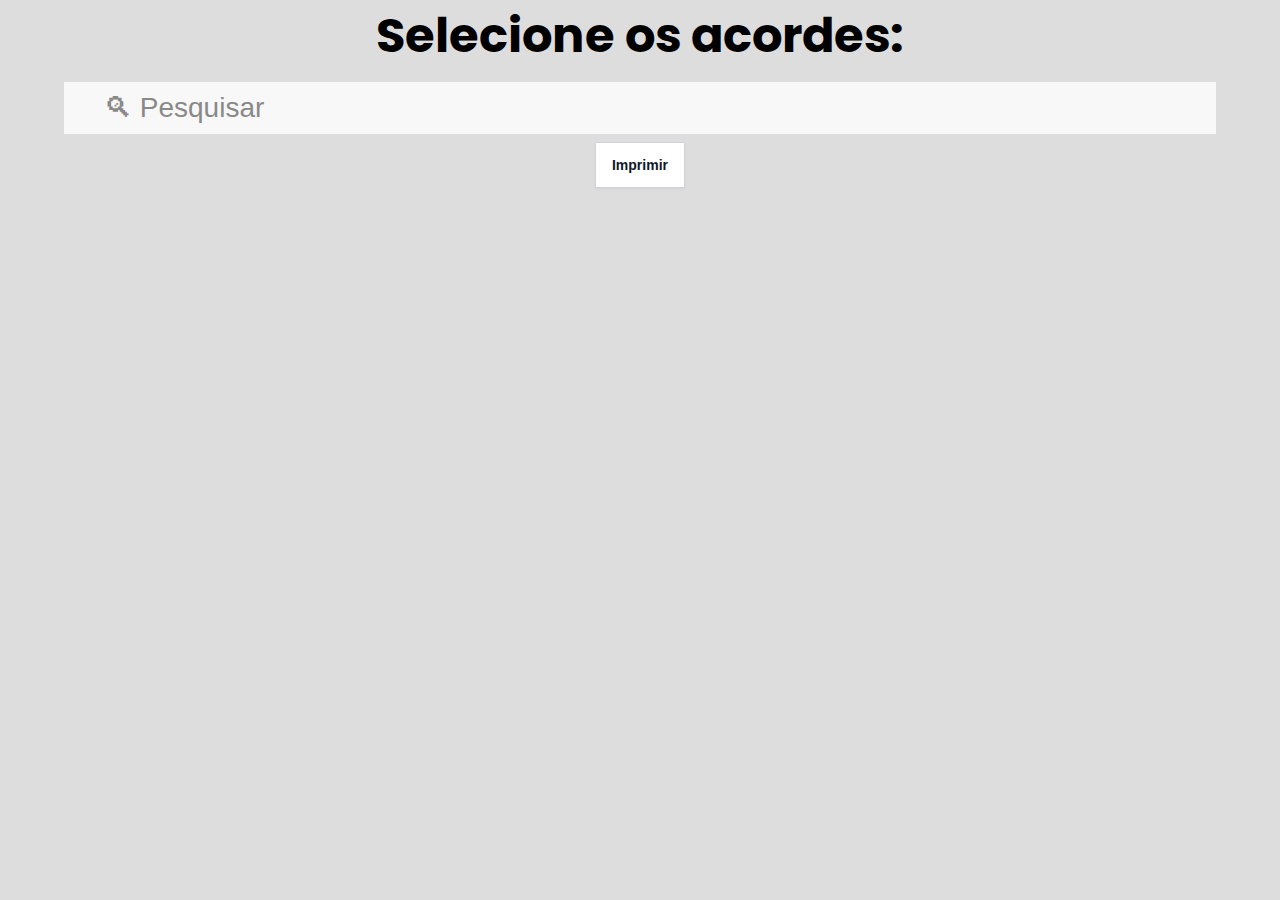
<file: index.html>
<!DOCTYPE html>
<html lang="en">
  <head>
    <meta charset="UTF-8" />
    <meta name="viewport" content="width=device-width, initial-scale=1.0" />
    <title>Document</title>
    <link rel="stylesheet" href="main.css" />
    <link rel="stylesheet" href="index.css" />
    <link rel="stylesheet" href="acorde.css" />
  </head>

  <body>
    <main>
      <section class="row" hidden>
        <h1>Acordes:</h1>
        <h2>Selecionados:</h2>
        <div>
          <div>
            <ul class="flex" id="listAcordesSelecionados"></ul>
          </div>
        </div>
      </section>
      <section>
        <h1>Selecione os acordes:</h1>
        <div class="container-input">
          <input
            id="txtPesquisa"
            type="text"
            placeholder="🔍︎ Pesquisar"
            name="text"
            class="input"
          /><br />
          <button id="btnPrint">Imprimir</button>
        </div>

        <div>
          <ul class="flex wrap" id="acordesDisponiveis"></ul>
        </div>
      </section>
    </main>
    <dialog id="dlgImpressao">
      <h2>Você está imprimindo esses acordes:</h2>
      <form method="dialog">
        <ul class="flex" id="acordesImpressao"></ul>
        <label>Cor de destaque:</label>
        
        <select id="cmbCor">
          <option value="red">Vermelho</option>
          <option value="green">Verde</option>
          <option value="#ff7700">Roxo</option>
          <option value="#ff7700">Laranja</option>
          <option value="black">Preto</option>
        </select><br> 
        <button value="confirm">Imprimir</button>
        <button value="cancel">Cancelar</button>
      </form>
    </dialog>
  </body>
  <script type="module" src="App.js"></script>
</html>
</file>
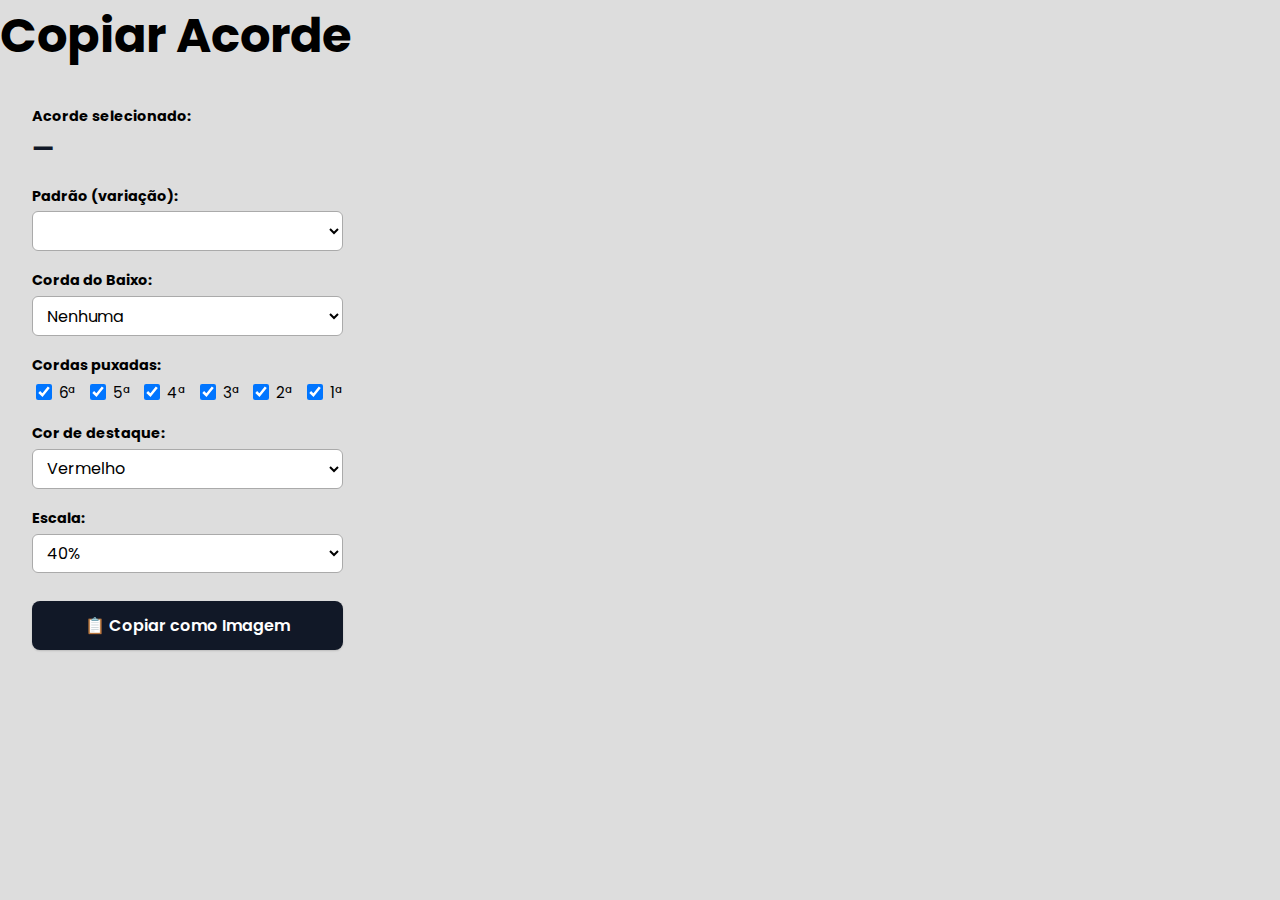
<file: copy.html>
<!DOCTYPE html>
<html lang="pt-BR">
  <head>
    <meta charset="UTF-8" />
    <meta name="viewport" content="width=device-width, initial-scale=1.0" />
    <title>Copiar Acorde</title>
    <link rel="stylesheet" href="main.css" />
    <link rel="stylesheet" href="acorde.css" />
  </head>

  <style>
    .page {
      display: flex;
      gap: 2rem;
      padding: 2rem;
      align-items: flex-start;
    }

    .controls {
      display: flex;
      flex-direction: column;
      gap: 1.2rem;
      min-width: 220px;
      flex-shrink: 0;
    }

    .control-group {
      display: flex;
      flex-direction: column;
      gap: 0.3rem;
    }

    .control-group > label:first-child {
      font-weight: 700;
      font-size: 0.9rem;
    }

    #lblAcordeNome {
      font-size: 1.5rem;
      font-weight: 700;
      color: #111827;
    }

    select {
      padding: 0.4rem 0.6rem;
      border-radius: 6px;
      border: 1px solid #aaa;
      font-family: inherit;
      font-size: 1rem;
      background: white;
      cursor: pointer;
    }

    .cordas-row {
      display: flex;
      gap: 0.6rem;
      flex-wrap: wrap;
    }

    .cordas-row label {
      display: flex;
      align-items: center;
      gap: 0.25rem;
      font-weight: 400;
      font-size: 0.95rem;
      cursor: pointer;
    }

    .cordas-row input[type="checkbox"] {
      cursor: pointer;
      width: 16px;
      height: 16px;
    }

    #btnCopiar {
      margin-top: 0.5rem;
      padding: 0.75rem 1.5rem;
      background: #111827;
      color: white;
      border: none;
      border-radius: 8px;
      font-family: inherit;
      font-size: 1rem;
      font-weight: 600;
      cursor: pointer;
      box-shadow: 0 1px 2px rgba(0,0,0,0.15);
    }

    #btnCopiar:hover {
      background: #374151;
    }

    #msgCopiado {
      color: green;
      font-weight: 700;
      font-size: 0.95rem;
      display: none;
    }

    /* Chord grid */
    #acordesList {
      display: flex;
      flex-wrap: wrap;
      gap: 1rem;
      align-items: flex-start;
    }

    .acorde-item {
      width: 130px;
      cursor: pointer;
      border: 3px solid transparent;
      border-radius: 10px;
      overflow: hidden;
      background: white;
      box-shadow: 6px 6px 8px -1px rgba(0, 0, 0, 0.1);
      transition: border-color 0.15s;
    }

    .acorde-item:hover {
      border-color: #9ca3af;
    }

    .acorde-item.selected {
      border-color: #111827;
      box-shadow: 0 0 0 2px #111827;
    }

    .acorde-item svg {
      width: 100%;
      height: auto;
      display: block;
    }
  </style>

  <body>
    <main>
      <h1>Copiar Acorde</h1>
      <div class="page">

        <div class="controls">

          <div class="control-group">
            <label>Acorde selecionado:</label>
            <span id="lblAcordeNome">—</span>
          </div>

          <div class="control-group">
            <label for="cmbPadrao">Padrão (variação):</label>
            <select id="cmbPadrao"></select>
          </div>

          <div class="control-group">
            <label for="cmbBaixo">Corda do Baixo:</label>
            <select id="cmbBaixo">
              <option value="">Nenhuma</option>
              <option value="6">6ª corda (Baixo)</option>
              <option value="5">5ª corda</option>
              <option value="4">4ª corda</option>
              <option value="3">3ª corda</option>
              <option value="2">2ª corda</option>
              <option value="1">1ª corda (Aguda)</option>
            </select>
          </div>

          <div class="control-group">
            <label>Cordas puxadas:</label>
            <div class="cordas-row">
              <label><input type="checkbox" name="corda" value="6" checked> 6ª</label>
              <label><input type="checkbox" name="corda" value="5" checked> 5ª</label>
              <label><input type="checkbox" name="corda" value="4" checked> 4ª</label>
              <label><input type="checkbox" name="corda" value="3" checked> 3ª</label>
              <label><input type="checkbox" name="corda" value="2" checked> 2ª</label>
              <label><input type="checkbox" name="corda" value="1" checked> 1ª</label>
            </div>
          </div>

          <div class="control-group">
            <label for="cmbCor">Cor de destaque:</label>
            <select id="cmbCor">
              <option value="red">Vermelho</option>
              <option value="green">Verde</option>
              <option value="#7700ff">Roxo</option>
              <option value="#ff7700">Laranja</option>
              <option value="black">Preto</option>
            </select>
          </div>
          <div class="control-group">
            <label for="cmbEscala">Escala:</label>
            <select name="cmbEscala" id="cmbEscala">
                <option value="0.3">30%</option>
                <option value="0.38">38%</option>
                <option value="0.4" selected>40%</option>
                <option value="0.5">50%</option>
                <option value="0.6">60%</option>
                <option value="0.7">70%</option>
                <option value="0.8">80%</option>
                <option value="0.9">90%</option>
                <option value="1">100%</option>
                <option value="2">200%</option>
                <option value="3">300%</option>
            </select>
          </div>
          <button id="btnCopiar">📋 Copiar como Imagem</button>
          <span id="msgCopiado">✓ Copiado!</span>

        </div>

        <div id="acordesList"></div>

      </div>
    </main>
  </body>
  <script type="module" src="AppCopy.js"></script>
</html>
</file>
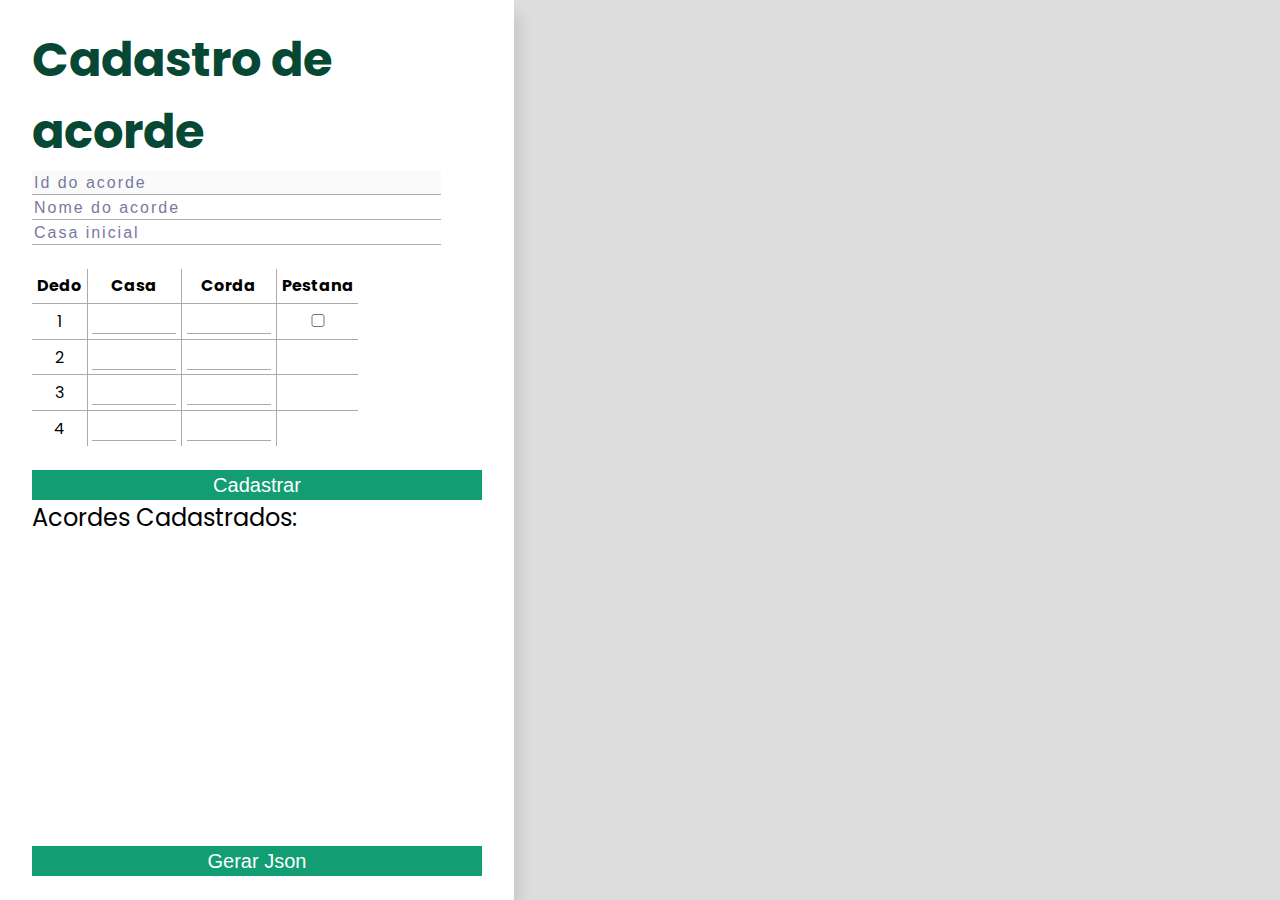
<file: novoAcorde.html>
<!DOCTYPE html>
<html lang="en">
  <head>
    <meta charset="UTF-8" />
    <meta name="viewport" content="width=device-width, initial-scale=1.0" />
    <title>Document</title>
    <link rel="stylesheet" href="main.css" />
    <link rel="stylesheet" href="acorde.css" />
    <link rel="stylesheet" href="form.css" />
  </head>
  <style>
    svg {
      width: 100%;
    }
  </style>
  <body>
    <main class="flex wrap">
      <section id="divFormAcorde">
        <h1>Cadastro de acorde</h1>
        <form id="frmCadAcorde">
          <!-- <label for="txtId">Id acorde:</label> -->
          <input
            type="text"
            id="txtId"
            disabled
            placeholder="Id do acorde"
          /><br />
          <!-- <label for="txtNome">Nome acorde:</label> -->
          <input type="text" id="txtNome" placeholder="Nome do acorde" /><br />
          <!-- <label for="txtCasaInicial">Casa Inicial:</label> -->
          <input type="text" id="txtCasaInicial" placeholder="Casa inicial" />
          <table>
            <tr>
              <th>Dedo</th>
              <th>Casa</th>
              <th>Corda</th>
              <th>Pestana</th>
            </tr>
            <tr>
              <td>1</td>
              <td><input type="number" id="txtCasa1" min="0" max="21" /></td>
              <td><input type="number" id="txtCorda1" min="0" max="6" /></td>
              <td><input type="checkbox" id="checkPestana" /></td>
            </tr>
            <tr>
              <td>2</td>
              <td><input type="number" id="txtCasa2" min="0" max="21" /></td>
              <td><input type="number" id="txtCorda2" min="0" max="6" /></td>
              <td></td>
            </tr>
            <tr>
              <td>3</td>
              <td><input type="number" id="txtCasa3" min="0" max="21" /></td>
              <td><input type="number" id="txtCorda3" min="0" max="6" /></td>
              <td></td>
            </tr>
            <tr>
              <td>4</td>
              <td><input type="number" id="txtCasa4" min="0" max="21" /></td>
              <td><input type="number" id="txtCorda4" min="0" max="6" /></td>
              <td></td>
            </tr>
          </table>
          <button type="button" id="btnVisualizar" >Visualizar</button>
          <button type="button" id="btnCadastrar">Cadastrar</button>
        </form>
        <span class="tituloLista">Acordes Cadastrados:</span>
        <ul id="listAcordesCadastrados"></ul>
        <button type="button" id="btnGerarJson">Gerar Json</button>
      </section>
      <section id="acordeLiveView">
        <div id="acordeCadastrado"></div>
      </section>
    </main>
  </body>
  <script type="module" src="AppNovoAcorde.js"></script>
</html>
</file>
<file: main.css>
@import url("https://fonts.googleapis.com/css?family=Poppins:700|Poppins:400");

body {
  font-family: "Poppins";
  font-weight: 400;
}

h1,
h2,
h3,
h4,
h5 {
  font-family: "Poppins";
  font-weight: 700;
  margin: 0;
}

html {
  font-size: 100%;
} /* 16px */

h1 {
  font-size: 3rem;
  padding-bottom: 0.1rem; /* 67.36px */
}

h2 {
  font-size: 1.5rem; /* 50.56px */
}

small {
  font-size: 0.75rem; /* 12px */
}

html,
body {
  height: 100%;
}

body {
  margin: 0;
  background: #ddd;
  color: black;
}

main {
  height: 100%;
  padding: 0;
  margin: 0px;
}

ul{
  padding: 0;
  margin: 0;
}

.row {
  margin: 0.5em 0;
  width: 100%;
}

.flex {
  display: flex;
}

.wrap {
  flex-wrap: wrap;
}
</file>
<file: index.css>
* {
  box-sizing: border-box;
}
button {
  background-color: #ffffff;
  border: 1px solid rgb(209, 213, 219);
  color: #111827;
  font-size: 0.875rem;
  font-weight: 600;
  line-height: 1.25rem;
  padding: 0.75rem 1rem;
  text-align: center;
  -webkit-box-shadow: 0 1px 2px 0 rgba(0, 0, 0, 0.05);
  box-shadow: 0 1px 2px 0 rgba(0, 0, 0, 0.05);
  cursor: pointer;
  -moz-user-select: none;
  -ms-user-select: none;
  user-select: none;
  -webkit-user-select: none;
  -ms-touch-action: manipulation;
  touch-action: manipulation;
}

button:hover {
  background-color: #f9fafb;
}

button:focus {
  outline: 2px solid rgba(0, 0, 0, 0.1);
  outline-offset: 2px;
}

button:focus-visible {
  -webkit-box-shadow: none;
  box-shadow: none;
}

section {
  text-align: center;
}

#acordesDisponiveis {
  width: 90%;
  place-content: center;
  margin: 1.5rem auto 0 auto;
  column-gap: 15px;
  row-gap: 15px;
}

#acordesImpressao {
  column-gap: 15px;
  row-gap: 15px;
  width: min-content;
}

.gridItem {
  list-style: none;
  display: inline-block;
  text-align: center;
  background: white;
  box-shadow: 6px 6px 8px -1px rgba(0, 0, 0, 0.1);
  width: calc(100% / 12);
  min-width: 125px;
}

.gridItemSmall {
  width: calc(100% / 20) !important;
  min-width: 60px !important;
}

.gridItem svg {
  width: 100%;
}

.container-input {
  position: relative;
}

.input {
  width: 90%;
  margin: 0.5rem auto;
  padding: 10px 0px 10px 40px;
  font-size: 1.75rem;
  border: 0;
  transition: all 0.2s ease-in-out;
  outline: none;
  opacity: 0.8;
}

.container-input svg {
  position: absolute;
  top: 50%;
  left: 10px;
  transform: translate(0, -50%);
}

.input:focus {
  opacity: 1;
}

.selecionado {
  position: relative;
  background-color: #c3dbfe;
}

dialog {
  border: 0;
  border-radius: 15px;
}

::backdrop {
  background-color: darkgray;
  opacity: 0.75;
}
</file>
<file: acorde.css>
.titulo{
  font: bold 48px arial;
}

.posicaoDedo {
  font: italic bold 48px arial;
}

.primeiraCasa {
  font: bold 20px arial;
}
</file>
<file: form.css>
h1,
h2,
h3,
h4,
h5 {
  color: #064834;
}

#divFormAcorde {
  background-color: white;
  width: 100%;
  max-width: 450px;
  padding: 1.5rem 2rem;
  box-shadow: 8px 10px 15px -3px rgba(0, 0, 0, 0.1);
  max-height: calc(100% - 3rem);
  display: flex;
  flex-direction: column;
}

#frmCadAcorde {
  width: 100%;

  margin: 0 auto;
}

#frmCadAcorde input {
  width: 90%;
  border: 0;
  border-bottom: 1px solid #aaa;
  font-size: 18px;
  font-weight: 300;
  color: black;
  letter-spacing: 0.11em;
}

#frmCadAcorde input::placeholder {
  color: #797a9e;
  font-size: 16px;
}

#frmCadAcorde input:focus {
  outline: 0;
  border-bottom: 1px solid black;
  transition: 0.6s all ease;
}

#frmCadAcorde input[type="number"] {
  width: 80px;
}

#divFormAcorde table {
  margin-top: 1.5rem;
  margin-bottom: 1.5rem;
  border-collapse: collapse;
}

#divFormAcorde table td,
#divFormAcorde table th {
  padding: 0.3rem;
  border-right: 1px solid #aaa;
  border-bottom: 1px solid #aaa;
  text-align: center;
}

#divFormAcorde table td:last-child,
#divFormAcorde table th:last-child {
  border-right: 0;
}

#divFormAcorde table tr:last-child td {
  border-bottom: 0;
}

button {
  width: 100%;
  height: 30px;
  border: 0;
  outline: 0;
  color: white;
  font-size: 20px;
  font-weight: 400;
  position: relative;
  background: #129d72;
  cursor: pointer;
  border-radius: 0;
  border: 0;
  padding: .25rem 0 .25rem 0;
}

#btnVisualizar {
  display: none;
  margin-bottom: 15px;
  color: black;
  background: white;
  border: 2px solid black;
}

#gridAcordesCadastrados {
  margin-top: 20px;
  width: 100%;
}

#acordeCadastrado {
  max-width: 300px;
  margin: 0 auto;
  box-shadow: 8px 10px 15px -3px rgba(0, 0, 0, 0.1);
  background-color: white;
}

#acordeLiveView {
  flex-grow: 1;
  place-content: center;
  justify-content: center;
  place-items: center;
  justify-content: center;
  display: flex;
}

.tituloLista {
  font-size: 18pt;
}

#listAcordesCadastrados {
  width: 100%;
  display: flex;
  list-style: none;
  flex-wrap: wrap;
  margin-bottom: 15px;
  flex-grow: 1;
  overflow-y: scroll;
}

#listAcordesCadastrados li {
  width: 100%;
  border-bottom: 1px solid darkgray;
  font-size: 14pt;
  padding-top: 5px;
  display: flex;
}

.grid-actions {
  margin-left: auto;
}

#listAcordesCadastrados li a {
  text-decoration: none;
}

#listAcordesCadastrados li a img {
  width: 24px;
  height: 24px;
}

#listAcordesCadastrados li a:hover {
  color: #129d72;
}

@media only screen and (max-width: 780px) {
  #divFormAcorde {
    width: 100%;
    max-width: 100%;
    max-height: max-content;
  }

  #listAcordesCadastrados {
    max-height: 300px;
  }

  #btnVisualizar {
    display: block;
  }

  #acordeLiveView {
    display: none;
    position: fixed;
    top: 0;
    height: 100%;
    width: 100%;
    background: rgba(169, 169, 169, 0.75);
  }
}
</file>
